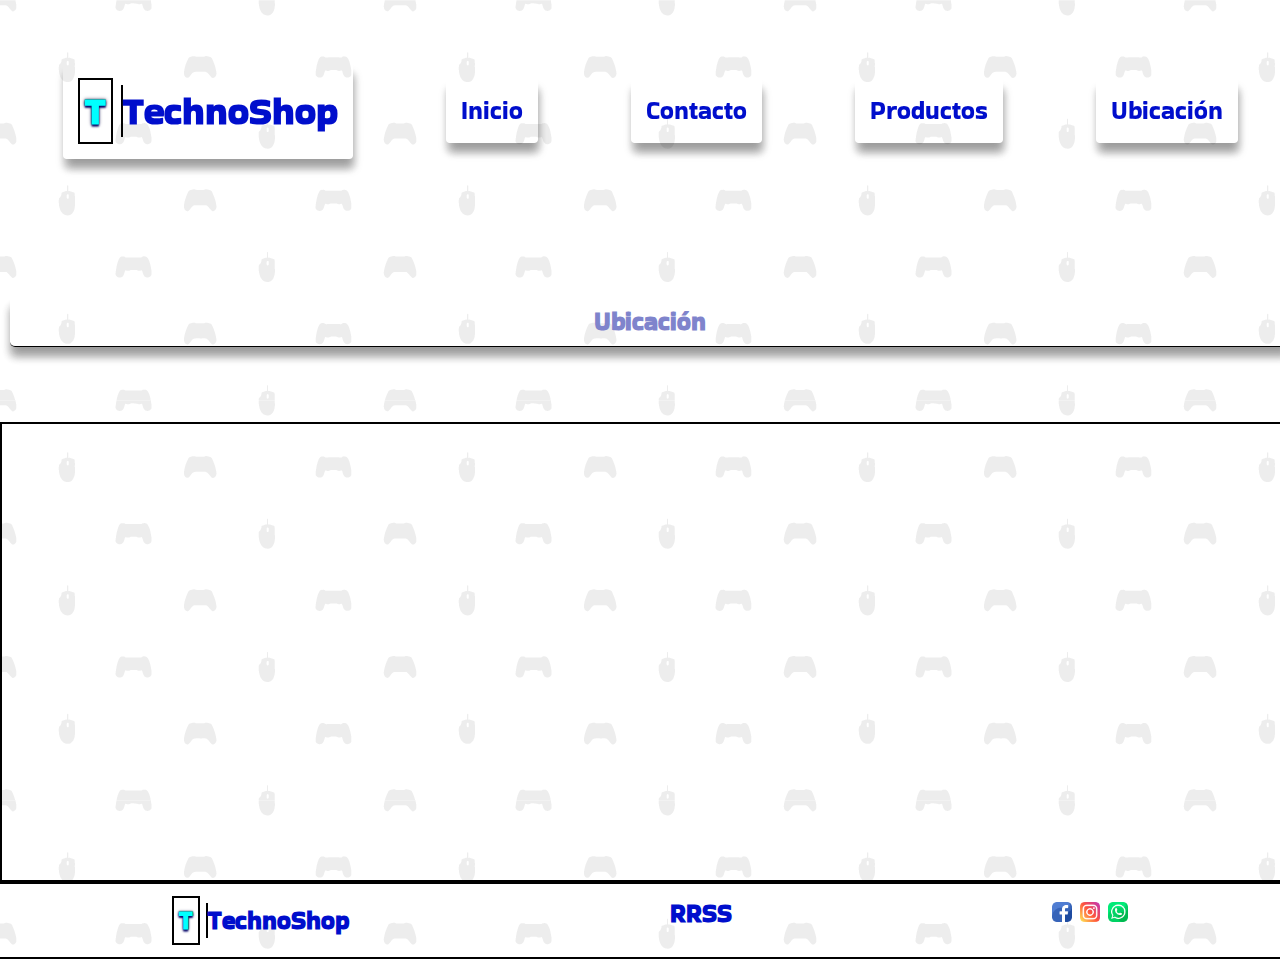
<file: pages/ubicacion.html>
<!DOCTYPE html>
<html lang="en">

<head>
    <meta charset="UTF-8">
    <meta http-equiv="X-UA-Compatible" content="IE=edge">
    <meta name="viewport" content="width=device-width, initial-scale=1.0">
    <link rel="icon" href="../media/favico.ico">
    <link rel="preconnect" href="https://fonts.googleapis.com">
    <link rel="preconnect" href="https://fonts.gstatic.com" crossorigin>
    <link href="https://fonts.googleapis.com/css2?family=Bakbak+One&family=Montserrat:ital,wght@1,300&display=swap" rel="stylesheet">
    <link rel="stylesheet" href="../css/style.css">
    <title>TechnoShop</title>
</head>

<body>
    <div class="struct">
        <header>
            <nav class="menu">
                <ul class="menu__ul">
                    <div class="logo">
                        <li class="menu__li">
                            <a href="../index.html" class="menu__a">

                                <h2 class="logo__h2">T</h2>
                                <h1 class="logo__h1">TechnoShop</h1>
                            </a>
                        </li>
                    </div>
                    <li class="menu__li bordertop">
                        <a href="../index.html" class="menu__a">Inicio</a>
                    </li>
                    <li class="menu__li">
                        <a href="./contacto.html" class="menu__a">Contacto</a>
                    </li>
                    <li class="menu__li">
                        <a href="./productos.html" class="menu__a">Productos</a>
                    </li>
                    <li class="menu__li">
                        <a href="./ubicacion.html" class="menu__a">Ubicación</a>
                    </li>
                </ul>
            </nav>
        </header>
        <main>
            <h2 class="title__h2">
                Ubicación
            </h2>
            <section class="map">
                <iframe src="https://www.google.com/maps/embed?pb=!1m18!1m12!1m3!1d52535.07500256189!2d-58.467592934207275!3d-34.618264317486506!2m3!1f0!2f0!3f0!3m2!1i1024!2i768!4f13.1!3m3!1m2!1s0x95bcca3b4ef90cbd%3A0xa0b3812e88e88e87!2sBuenos%20Aires%2C%20CABA!5e0!3m2!1ses!2sar!4v1639455245576!5m2!1ses!2sar"
                    width="600" height="450" style="border:0;" allowfullscreen="" loading="lazy" class="map-l"></iframe>
            </section>

        </main>
        <footer class="footer">
            <div class=" pdg ">
                <div class="logoPie ">
                    <ul class="logoPie__ul ">
                        <li class="logoPie__li ">
                            <a href=" " class="logoPie__a ">

                                <h2 class="logoPie__h2 ">T</h2>
                                <h2 class="logoPie__h2--color ">TechnoShop</h2>
                            </a>
                        </li>
                    </ul>
                </div>
                <h3 class="pdg__h3 ">RRSS</h3>
                <ul class="pdg__h3 ">
                    <li class="pdg__li ">
                        <a href="https://www.facebook.com " target="_blank "><img src="../media/facebook.png " alt="redes " class="pdg__images "></a>
                    </li>
                    <li class="pdg__li ">
                        <a href="https://www.instagram.com/ " target="_blank "><img src="../media/instagram.png " alt="redes " class="pdg__images "></a>
                    </li>
                    <li class="pdg__li ">
                        <a href="https://www.whatsapp.com/ " target="_blank "><img src="../media/whatsapp.png " alt="redes " class="pdg__images "></a>
                    </li>
                </ul>
            </div>
        </footer>
    </div>
</body>

</html>
</file>
<file: css/style.css>
* {
            margin: 0;
            padding: 0;
            box-sizing: border-box;
        }
        
        @media screen and (max-width:1023px) {
            body {
                font-size: 25px;
                background-image: url(../media/fondo.png);
                font-family: 'Montserrat', sans-serif;
            }
            /* index inicio*/
            .struct {
                display: grid;
                grid-template-columns: 1fr 1fr;
                grid-template-areas: "nav galeria" "nav ofertas" "footer footer";
                gap: 10px;
            }
            header {
                grid-area: nav;
                height: 400px;
            }
            /* barra nav */
            .menu {
                display: flex;
                flex-direction: column;
                flex-wrap: nowrap;
                justify-content: space-between;
                align-items: center;
                height: 320px;
                position: sticky;
                top: 5px;
            }
            .menu__ul {
                display: block;
                width: 100%;
                list-style-type: none;
            }
            .menu__li {
                padding: 0.6em;
                border-bottom: 3px solid;
                border-radius: 4px;
                text-align: center;
                display: block;
                margin: 0.5em;
                font-size: 1em;
                box-shadow: 0 10px 10px 0 rgb(0 0 0 / 14%), 0 10px 10px -2px rgb(0 0 0 / 20%), 0 10px 8px 0 rgb(0 0 0 / 12%);
            }
            /* logo inicio */
            .menu__a {
                text-decoration: none;
                color: #000ecc;
                font-family: 'Bakbak One', cursive;
            }
            .logo__h2 {
                display: inline-block;
                font-size: 1.5em;
                border: 2px solid black;
                padding: 5px;
                color: #00ffff;
                text-shadow: 0 2px 2px rgb(5, 5, 107), 0 0 1px #000, 0 0 0.1em rgb(60, 60, 100);
                font-family: 'Bakbak One', cursive;
            }
            .logo__h1 {
                display: inline-block;
                border-left: 2px solid #000;
                font-size: 1.5em;
                font-family: 'Bakbak One', cursive;
            }
            /* imagenes */
            .sectionGaleria {
                grid-area: galeria;
            }
            .galeria {
                display: flex;
                flex-wrap: wrap;
                flex-direction: row;
                justify-content: space-around;
            }
            .title__h2 {
                font-size: 1em;
                text-align: center;
                padding: 0.3em;
                color: #7f84cc;
                border-bottom: solid black 1px;
                border-radius: 5px;
                box-shadow: 0 10px 10px 0 rgb(0 0 0 / 14%), 0 10px 10px -2px rgb(0 0 0 / 20%), 0 10px 8px 0 rgb(0 0 0 / 12%);
                margin: 3em 10px;
                font-family: 'Bakbak One', cursive;
            }
            .galeria__div {
                margin: 10px;
                box-shadow: 0 2px 2px 0 rgb(0 0 0 / 14%), 0 3px 1px -2px rgb(0 0 0 / 20%), 0 1px 5px 0 rgb(0 0 0 / 12%);
                transition: all 1s ease;
                border-radius: 5px;
            }
            .galeria__div:hover {
                transform: scale(1.1);
                box-shadow: 0 6px 6px 0 rgb(0 0 0 / 16%), 0 7px 4px -6px rgb(0 0 0 / 24%), 0 4px 9px 0 rgb(0 0 0 / 14%);
                color: blue;
            }
            .galeria__img {
                width: 6em;
                height: 6em;
            }
            .galeria__ul {
                padding: 5px;
                list-style-type: none;
            }
            .galeria__li {
                font-size: 0.5em;
                border-top: #000 solid 2px;
            }
            /* ofertas */
            .sectionOfertas {
                grid-area: ofertas;
            }
            .ofertas {
                display: flex;
                flex-direction: row;
                flex-wrap: nowrap;
                justify-content: space-between;
                align-items: center;
            }
            .ofertas__h2 {
                font-size: 1em;
                text-align: center;
                border: 3px #000 solid;
                padding: 0.3em;
                margin: 1em;
                font-family: 'Bakbak One', cursive;
            }
            /* Footer */
            .footer {
                grid-area: footer;
            }
            .pdg {
                display: flex;
                flex-wrap: nowrap;
                flex-direction: row;
                justify-content: space-around;
                border-top: 2px solid black;
                border-bottom: 2px solid black;
                padding: 12px;
            }
            /* Logo PDG */
            .logoPie__ul {
                list-style-type: none;
            }
            .logoPie__a {
                text-decoration: none;
            }
            .logoPie__h2 {
                display: inline-block;
                font-size: 1em;
                border: 2px solid black;
                padding: 5px;
                color: #00ffff;
                text-shadow: 0 2px 2px rgb(5, 5, 107), 0 0 1px #000, 0 0 0.1em rgb(60, 60, 100);
                font-family: 'Bakbak One', cursive;
            }
            .logoPie__h2--color {
                display: inline-block;
                border-left: 2px solid black;
                font-size: 1em;
                color: #000ecc;
                font-family: 'Bakbak One', cursive;
            }
            /* end logo */
            .pdg__images {
                width: 0.8em;
            }
            .pdg__li {
                list-style-type: none;
                display: inline-block;
            }
            .pdg__h3 {
                font-size: 1em;
                color: #000ecc;
                font-family: 'Bakbak One', cursive;
            }
            /* pag contacto */
            .formulario {
                display: flex;
                flex-direction: column;
                justify-content: center;
                margin: 10px 0;
                width: 100%;
                border-radius: 2px;
                padding: 10px;
            }
            .tam--area {
                height: 150px;
                line-height: 150%;
                resize: vertical;
            }
            .formulario__input {
                color: white;
                font-family: Helvetica, Arial, sans-serif;
                font-weight: 500;
                font-size: 18px;
                border-radius: 5px;
                line-height: 22px;
                background-color: transparent;
                border: 2px solid #000ecc;
                transition: all 0.3s;
                padding: 13px;
                width: 100%;
                box-sizing: border-box;
                outline: 0;
                box-shadow: 0 10px 10px 0 rgb(0 0 0 / 14%), 0 10px 10px -2px rgb(0 0 0 / 20%), 0 10px 8px 0 rgb(0 0 0 / 12%);
                margin: 0.5em;
                transition: 2s all ease;
            }
            .formulario__input:hover {
                transform: scale(1.01);
                box-shadow: 0 6px 6px 0 rgb(0 0 0 / 16%), 0 7px 4px -6px rgb(0 0 0 / 24%), 0 4px 9px 0 rgb(0 0 0 / 14%);
                border: solid 2px #000654;
            }
            .boton {
                background-color: #000ecc;
                border: 2px solid #000;
                color: #fff;
                height: 50px;
                margin: 0.5em;
                transition: 0.5s ease all;
            }
            .boton:hover {
                background-color: #000654;
                transform: scale(1.01);
                border: #fff solid 2px;
                box-shadow: 0 6px 6px 0 rgb(0 0 0 / 16%), 0 7px 4px -6px rgb(0 0 0 / 24%), 0 4px 9px 0 rgb(0 0 0 / 14%);
                border: solid 2px #000654;
            }
            .map-l {
                width: 100vw;
                padding: 10px;
            }
            .map {
                border: 2px solid #000;
            }
        }
        /*-------------------------------- Desktop------------------------ */
        
        @media screen and (min-width:1024px) {
            body {
                font-size: 25px;
                background-image: url(../media/fondo.png);
            }
            /* index inicio*/
            .struct {
                display: grid;
                grid-template-areas: "nav nav" "galeria galeria" "ofertas ofertas" "footer footer";
            }
            header {
                grid-area: nav;
            }
            /* barra nav */
            .menu {
                position: sticky;
                top: 5px;
                z-index: 10;
            }
            .menu__ul {
                list-style-type: none;
                display: flex;
                flex-direction: row;
                flex-wrap: nowrap;
                justify-content: space-between;
                align-items: center;
                margin: 2em;
            }
            .menu__li {
                padding: 0.6em;
                border-radius: 4px;
                text-align: center;
                margin: 0.5em;
                font-size: 1em;
                box-shadow: 2px 10px 10px 0 rgb(0 0 0 / 14%), 2px 10px 10px -2px rgb(0 0 0 / 20%), 0 10px 8px 0 rgb(0 0 0 / 12%);
                transition: all ease 0.5s;
            }
            .menu__a {
                text-decoration: none;
                color: #000ecc;
                transition: all 0.5s ease;
                font-family: 'Bakbak One', cursive;
            }
            .menu__li:hover {
                transform: scale(1.1);
                box-shadow: 0 6px 6px 0 rgb(0 0 0 / 16%), 0 7px 4px -6px rgb(0 0 0 / 24%), 0 4px 9px 0 rgb(0 0 0 / 14%);
                color: #000654;
                border: #00ffff;
            }
            .menu__a:hover {
                color: #000654;
                border: #00ffff;
            }
            /* LOGO */
            .logo__h2 {
                display: inline-block;
                font-size: 1.5em;
                border: 2px solid black;
                padding: 5px;
                color: #00ffff;
                text-shadow: 0 2px 2px rgb(5, 5, 107), 0 0 1px #000, 0 0 0.1em rgb(60, 60, 100);
                font-family: 'Bakbak One', cursive;
            }
            .logo__h1 {
                display: inline-block;
                border-left: 2px solid #000;
                font-size: 1.5em;
                font-family: 'Bakbak One', cursive;
            }
            /* imagenes */
            .sectionGaleria {
                grid-area: galeria;
            }
            .galeria {
                display: flex;
                flex-wrap: wrap;
                flex-direction: row;
                justify-content: space-around;
            }
            .title__h2 {
                font-size: 1em;
                text-align: center;
                padding: 0.3em;
                width: 100vw;
                color: #7f84cc;
                border-bottom: solid black 1px;
                border-radius: 5px;
                box-shadow: 0 10px 10px 0 rgb(0 0 0 / 14%), 0 10px 10px -2px rgb(0 0 0 / 20%), 0 10px 8px 0 rgb(0 0 0 / 12%);
                margin: 3em 10px;
                font-family: 'Bakbak One', cursive;
            }
            .galeria__div {
                margin: 10px;
                box-shadow: 0 2px 2px 0 rgb(0 0 0 / 14%), 0 3px 1px -2px rgb(0 0 0 / 20%), 0 1px 5px 0 rgb(0 0 0 / 12%);
                transition: all 1s ease;
                border-radius: 5px;
            }
            .galeria__div:hover {
                transform: scale(1.1);
                box-shadow: 0 6px 6px 0 rgb(0 0 0 / 16%), 0 7px 4px -6px rgb(0 0 0 / 24%), 0 4px 9px 0 rgb(0 0 0 / 14%);
                color: blue;
            }
            .galeria__img {
                width: 6em;
                height: 6em;
            }
            .galeria__ul {
                padding: 5px;
                list-style-type: none;
            }
            .galeria__li {
                font-size: 0.5em;
                border-top: #000 solid 2px;
            }
            /* ofertas */
            .sectionOfertas {
                grid-area: ofertas;
            }
            .ofertas {
                display: flex;
                flex-direction: row;
                flex-wrap: nowrap;
                justify-content: space-between;
                align-items: center;
            }
            .ofertas__h2 {
                font-size: 1em;
                text-align: center;
                border: 3px #000 solid;
                padding: 0.3em;
                margin: 1em;
                font-family: 'Bakbak One', cursive;
            }
            /* Footer */
            .footer {
                grid-area: footer;
            }
            .pdg {
                display: flex;
                flex-wrap: nowrap;
                flex-direction: row;
                justify-content: space-around;
                border-top: 2px solid black;
                border-bottom: 2px solid black;
                padding: 12px;
            }
            /* Logo PDG */
            .logoPie__ul {
                list-style-type: none;
            }
            .logoPie__a {
                text-decoration: none;
            }
            .logoPie__h2 {
                display: inline-block;
                font-size: 1em;
                border: 2px solid black;
                padding: 5px;
                color: #00ffff;
                text-shadow: 0 2px 2px rgb(5, 5, 107), 0 0 1px #000, 0 0 0.1em rgb(60, 60, 100);
                font-family: 'Bakbak One', cursive;
            }
            .logoPie__h2--color {
                display: inline-block;
                border-left: 2px solid black;
                font-size: 1em;
                color: #000ecc;
                font-family: 'Bakbak One', cursive;
            }
            /* end logo */
            .pdg__images {
                width: 0.8em;
            }
            .pdg__li {
                list-style-type: none;
                display: inline-block;
            }
            .pdg__h3 {
                font-size: 1em;
                color: #000ecc;
                font-family: 'Bakbak One', cursive;
            }
            /* pag contacto */
            .formulario {
                display: flex;
                flex-direction: column;
                justify-content: center;
                margin: 10px 0;
                width: 100%;
                border-radius: 2px;
                padding: 10px;
            }
            .tam--area {
                height: 150px;
                line-height: 150%;
                resize: vertical;
            }
            .formulario__input {
                color: white;
                font-family: Helvetica, Arial, sans-serif;
                font-weight: 500;
                font-size: 18px;
                border-radius: 5px;
                line-height: 22px;
                background-color: transparent;
                border: 2px solid #000ecc;
                transition: all 0.3s;
                padding: 13px;
                width: 100%;
                box-sizing: border-box;
                outline: 0;
                box-shadow: 0 10px 10px 0 rgb(0 0 0 / 14%), 0 10px 10px -2px rgb(0 0 0 / 20%), 0 10px 8px 0 rgb(0 0 0 / 12%);
                margin: 0.5em;
                transition: 2s all ease;
            }
            .formulario__input:hover {
                transform: scale(1.01);
                box-shadow: 0 6px 6px 0 rgb(0 0 0 / 16%), 0 7px 4px -6px rgb(0 0 0 / 24%), 0 4px 9px 0 rgb(0 0 0 / 14%);
                border: solid 2px #000654;
            }
            .boton {
                background-color: #000ecc;
                border: 2px solid #000;
                color: #fff;
                height: 50px;
                margin: 0.5em;
                transition: 0.5s ease all;
            }
            .boton:hover {
                background-color: #000654;
                transform: scale(1.01);
                border: #fff solid 2px;
                box-shadow: 0 6px 6px 0 rgb(0 0 0 / 16%), 0 7px 4px -6px rgb(0 0 0 / 24%), 0 4px 9px 0 rgb(0 0 0 / 14%);
                border: solid 2px #000654;
            }
            .map-l {
                width: 100vw;
                padding: 10px;
            }
            .map {
                border: 2px solid #000;
            }
        }
</file>
